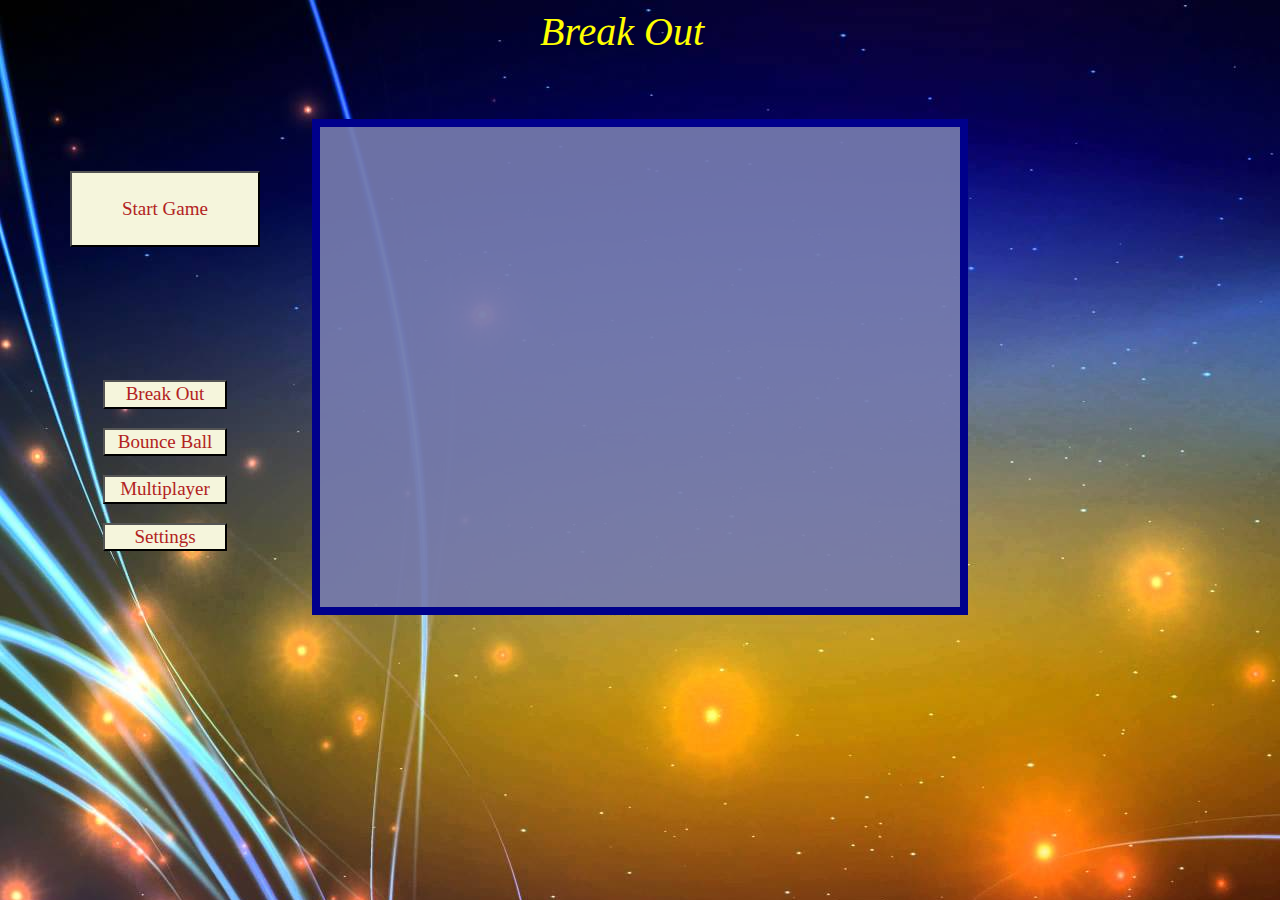
<file: index.html>
﻿<!DOCTYPE html>
<html>
<head>
    <meta charset="utf-8" />
    <title>Spielesammlng</title>
    <link rel="stylesheet" href="stylesheet/style.css" />
    <link rel="icon" href="stylesheet/black-cat-icon.png">
</head>
<body>
    <p id="titel">Break Out</p>
    <canvas id="myCanvas" width="640em" height="480em"></canvas>


    <button id="start" onclick="startGame()" >Start Game</button>

    <button id="breakOut" onclick="breakOutGameStart()">Break Out</button>
    <button id="bounce" onclick="bounceGameStart()">Bounce Ball</button>
    <button id="multiplayer" onclick="switchMultiplayer()">Multiplayer</button>
    <button id="settings" onclick="openSettings()">Settings</button>

    <div id=" menubar">


    </div>

    <script src="logic/multiplayer.js"></script>
    <script src="logic/variables.js"></script>
    <script src="logic/draw.js"></script>
    <script src="logic/paddle.js"></script>
    <script src="logic/ball.js"></script>
    <script src="logic/eventHandler.js"></script>
    <script src="logic/bricks.js"></script>
    <script src="logic/breakOut.js"></script>

</body>
</html>
</file>
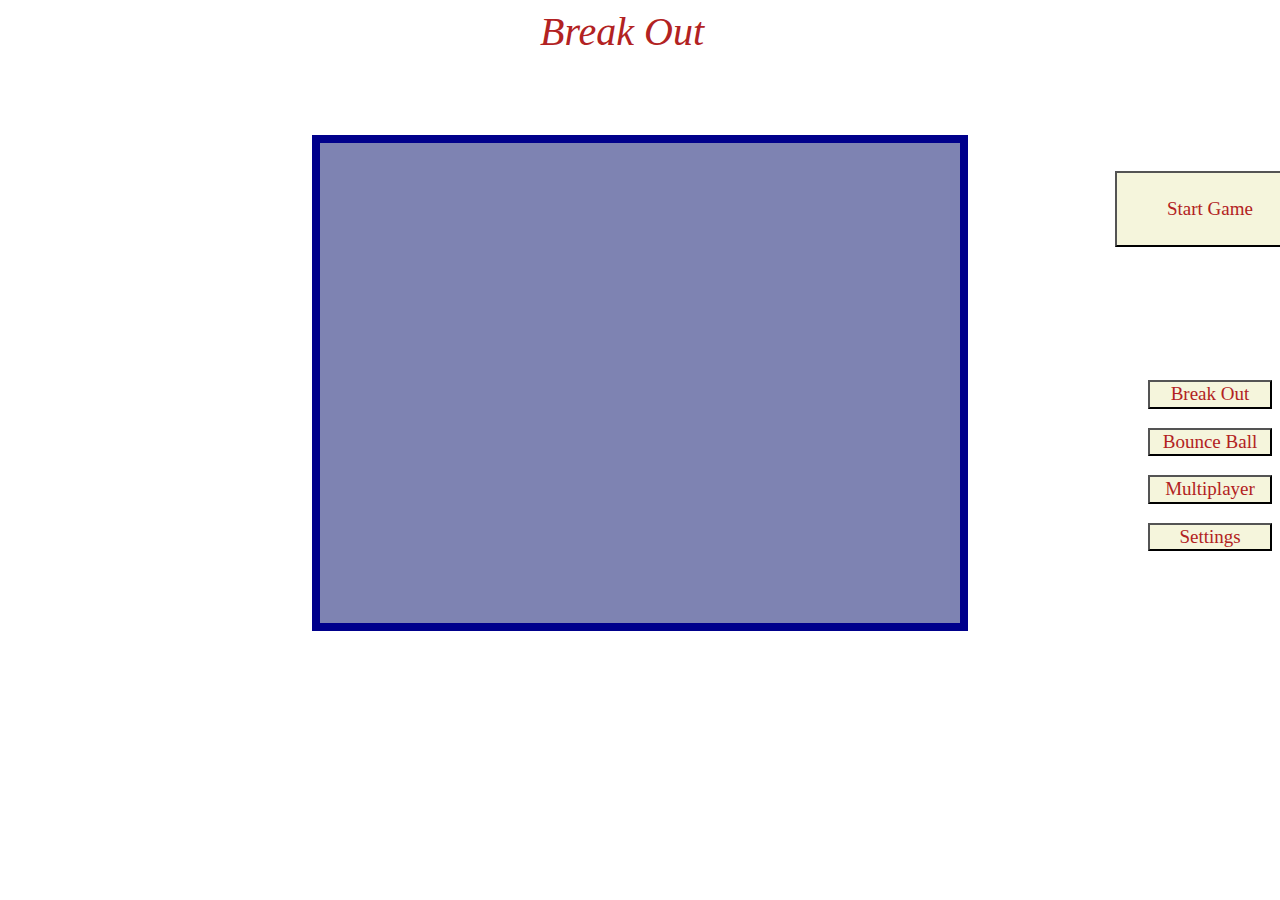
<file: BreakOut/index.html>
﻿<!DOCTYPE html>
<html>
<head>
    <meta charset="utf-8" />
    <title>Spielesammlng</title>
    <link rel="stylesheet" href="stylesheet/style.css" />
    <link rel="icon" href="file:///C:/Unterlagen/My%20Web%20Sites/BreakOut/stylesheet/black-cat-icon.png">
</head>
<body>
    <p id="titel">Break Out</p>
    <canvas id="myCanvas" width="640" height="480"></canvas>


    <button id="start" onclick="startGame()">Start Game</button>

    <button id="breakOut" onclick="breakOutGameStart()">Break Out</button>
    <button id="bounce" onclick="bounceGameStart()">Bounce Ball</button>
    <button id="multiplayer" onclick="switchMultiplayer()">Multiplayer</button>
    <button id="Settings">Settings</button>

    <div id=" menubar">


    </div>

    <script src="logic/multiplayer.js"></script>
    <script src="logic/variables.js"></script>
    <script src="logic/draw.js"></script>
    <script src="logic/paddle.js"></script>
    <script src="logic/ball.js"></script>
    <script src="logic/eventHandler.js"></script>
    <script src="logic/bricks.js"></script>
    <script src="logic/breakOut.js"></script>

</body>
</html>
</file>
<file: stylesheet/style.css>
title {
    padding: 0;
    margin: 0;
    position: relative;
}

canvas {
    background: rgba(116, 122, 172, 0.93);
    display: block;
    margin: 0 auto;
    position: relative;
    top: 4em;
    border-style: solid;
    border-width: 0.5em;
    border-color: darkblue
}

html {
    background-image: url("../stylesheet/background2.jpg");
    font-family: 'Bauhaus 93';
}

button {
    position: relative;
    background-color: beige;
    color: firebrick;
    font-family: 'Bauhaus 93';
}

#titel {
  color: yellow;
    display: block;
    margin: 0 auto;
    position: relative;

    font-size: 40px;
    font-style: oblique;
    width: 200px;
}


#menubar{
    background-color: yellow;
    position: center;
    border-style: none;
}



#start {
    width: 10em;
    height: 4em;

    bottom: 20em;
    right: 25em;
    display: block;
    margin: 0 auto;


    font-size:19px;
}

#breakOut{
  width: 6.5em;
  height: 1.5em;

  bottom: 13em;
  right: 25em;
  display: block;
  margin: 0 auto;

  font-size: 19px;
}

#bounce {
  width: 6.5em;
  height: 1.5em;

  bottom: 12em;
  right: 25em;
  display: block;
  margin: 0 auto;

  font-size: 19px;
}

#multiplayer {
    width: 6.5em;
    height: 1.5em;

    bottom: 11em;
    right: 25em;
    display: block;
    margin: 0 auto;

    font-size: 19px;
}

#settings {
  width: 6.5em;
  height: 1.5em;

  bottom: 10em;
  right: 25em;
  display: block;
  margin: 0 auto;

  font-size: 19px;
}

#sButtonBounceBall  {
  width: 6.5em;
  height: 1.5em;

  bottom: 30em;
  left: auto;
  display: block;
  margin: 0 auto;

  font-size: 19px;
}

#sButtonBreakOut {
  width: 6.5em;
  height: 1.5em;

  bottom: 20em;
  left: auto;
  display: block;
  margin: 0 auto;

  font-size: 19px;
}

#sButtonPong  {
  width: 6.5em;
  height: 1.5em;

  bottom: 10em;
  left: auto;
  display: block;
  margin: 0 auto;

  font-size: 19px;
}
</file>
<file: BreakOut/stylesheet/style.css>
title {
    padding: 0;
    margin: 0;
    position: relative;

}

#menubar{
    background-color: yellow;
    position: center;
    border-style: none;
}

canvas {
    background: rgba(116, 122, 172, 0.93);
    display: block;
    margin: 0 auto;
    position: relative;
    top: 5em;
    border-style: solid;
    border-width: 0.5em;
    border-color: darkblue
}

html {
    background-image: url("file:///C:/Unterlagen/My%20Web%20Sites/BreakOut/stylesheet/background2.jpg");
    font-family: 'Bauhaus 93';
}

button {
    position: relative;
    background-color: beige;
    color: firebrick;
    font-family: 'Bauhaus 93';
}

#start {
    width: 10em;
    height: 4em;

    bottom: 20em;
    left: 30em;
    display: block;
    margin: 0 auto;


    font-size:19px;
}

#breakOut{
  width: 6.5em;
  height: 1.5em;

  bottom: 13em;
  left: 30em;
  display: block;
  margin: 0 auto;

  font-size: 19px;
}

#bounce {
  width: 6.5em;
  height: 1.5em;

  bottom: 12em;
  left: 30em;
  display: block;
  margin: 0 auto;

  font-size: 19px;
}

#multiplayer {
    width: 6.5em;
    height: 1.5em;

    bottom: 11em;
    left: 30em;
    display: block;
    margin: 0 auto;

    font-size: 19px;
}

#Settings {
  width: 6.5em;
  height: 1.5em;

  bottom: 10em;
  left: 30em;
  display: block;
  margin: 0 auto;

  font-size: 19px;
}

#titel {
    color: firebrick;
    display: block;
    margin: 0 auto;
    position: relative;

    font-size: 40px;
    font-style: oblique;
    width: 200px;
}
</file>
